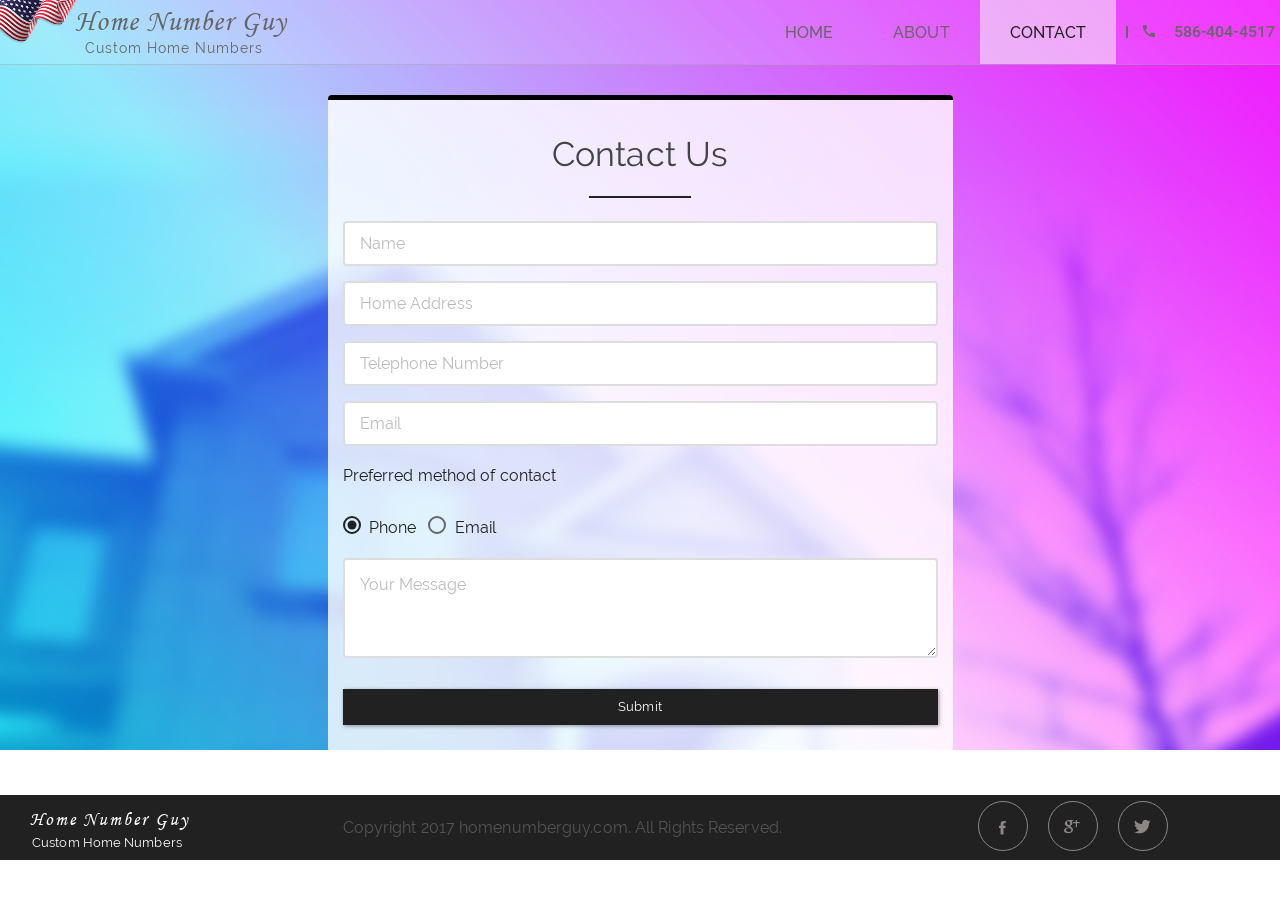
<file: contact.html>
<!DOCTYPE html>
<html lang="en">

<head>
    <meta charset="UTF-8">
    <meta name="viewport" content="width=device-width, initial-scale=1.0">
    <meta http-equiv="X-UA-Compatible" content="ie=edge">
    <title>Home Number Guy | Contact</title>
    <script src='https://www.google.com/recaptcha/api.js'></script>
    <script src="bundle.js"></script>
</head>

<body>
    <nav class="navbar navbar-default navbar-fixed-top navbar-trans">
        <div class="container-fluid">
            <div class="navbar-header">
                <button type="button" class="navbar-toggle" data-toggle="collapse" data-target="#myNavbar">
        <span class="icon-bar"></span>
        <span class="icon-bar"></span>
        <span class="icon-bar"></span>                        
      </button>
                <a class="navbar-brand" href="index.html"><small>Home Number Guy</small> <br> <small>Custom Home Numbers</small></a>
            </div>
            <div class="collapse navbar-collapse" id="myNavbar">
                <ul class="nav navbar-nav navbar-right">
                    <li><a href="index.html">HOME</a></li>
                    <li><a href="about.html">ABOUT</a></li>
                    <li class="active"><a href="contact.html">CONTACT</a></li>
                    <li class="hidden-xs hidden-sm"><a style="padding-left:5px;padding-right:5px;"><i class="fa ion-minus fa-rotate-90"></i></a></li>
                    <li>
                        <a href="#" style="padding: 20px 5px;display:inline-block;">
                            <i class="icon ion-android-call"></i>
                            <span> &nbsp;<a class="phone-number" href="tel:+1-586-404-4517">586-404-4517</a>
                        </a>
                    </li>
                </ul>
            </div>
        </div>
        <a href="tel:+1-586-404-4517" class="phone-mobile hidden-lg hidden-md"><button class="btn btn-primary"><i class="icon ion-android-call"></i></button></a>
    </nav>
    <div class="banner-fixed banner-3"></div>
    <div class="main-container" style="padding-top:95px;">
        <div class="container-fluid contact-container">
            <div class="col-lg-3 hidden-xs hidden-sm col-md-2"></div>
            <div class="col-xs-12 col-sm-12 col-md-8 col-lg-6 contact-form">
                <h3 class="text-center">Contact Us</h3>
                <hr class="under-heading">
                <div class="container-fluid center-block">
                    <div class="form-container">
                        <form class="form-horizontal">
                            <fieldset>
                                <div class="form-group">
                                    <div class="col-lg-12">
                                        <input type="text" class="form-control" name="Name" placeholder="Name" required>
                                    </div>
                                </div>
                                <div class="form-group">
                                    <div class="col-lg-12">
                                        <input type="address" class="form-control" name="Home_address" placeholder="Home Address" required>
                                    </div>
                                </div>
                                <div class="form-group">
                                    <div class="col-lg-12">
                                        <input type="tel" class="form-control" name="Mobile_number" placeholder="Telephone Number" required>
                                    </div>
                                </div>
                                <div class="form-group">
                                    <div class="col-lg-12">
                                        <input type="text" class="form-control" name="Email_address" placeholder="Email" required>
                                    </div>
                                </div>
                                <div class="form-group">
                                    <div class="col-lg-12">
                                        <p>Preferred method of contact</p>
                                        <div class="radio">
                                            <label><input type="radio" name="Contact_method" value="Phone" checked=""> Phone &nbsp;</label>
                                            <label><input type="radio" name="Contact_method" value="Email" > Email  &nbsp;</label>
                                        </div>
                                    </div>
                                </div>
                                <div class="form-group">
                                    <div class="col-lg-12">
                                        <textarea class="form-control" name="Message" placeholder="Your Message" style="min-height:100px;" required></textarea>
                                    </div>
                                </div>
                                <div class="form-group">
                                    <div class="col-lg-12">
                                        <div class="g-recaptcha" data-sitekey="6LfuSiAUAAAAAPT46uubtMQnWrgdvu-nuEsoqYgY"></div>
                                        <p class="error-msg text-danger" id="recaptcha_msg">Please verify before you submit</p>
                                    </div>
                                </div>
                                <div class="form-group">
                                    <div class="col-lg-12 text-right">
                                        <button type="submit" class="btn btn-primary btn-md btn-block">Submit</button>
                                    </div>
                                </div>
                            </fieldset>
                        </form>
                    </div>
                    <div class="form-hide">
                        <div class="panel panel-default" style="width:70%;">
                            <div class="panel-heading text-center" style="line-height:0px;">
                                <h3 class="text-success"><i class="ion-ios-checkmark-outline text-success"></i> Message Sent</h3>
                            </div>
                            <div class="panel-body text-center">
                                <p>Thank you for contacting Home Number Guy. <br> A team member will be in touch with
                                    you shortly.</p>
                            </div>
                        </div>
                    </div>
                </div>
            </div>
            <div class="col-lg-3 hidden-xs hidden-sm col-md-2"></div>
        </div>
    </div>
    <footer>
        <div class="container-fuild remove-padding">
            <div class="col-xs-12 col-sm-12 col-md-4 col-lg-3"><a class="footer-brand" href="index.html"><small>Home Number Guy</small><p>Custom Home Numbers</p></a>
            </div>
            <div class="col-xs-12 col-sm-12 col-md-4 col-lg-6">
                <span class="text-center text-default copyrights">Copyright 2017 <a href="http://homenumberguy.com">homenumberguy.com</a>. <br class="hidden-md hidden-lg">All Rights Reserved.</span>
            </div>
            <div class="col-xs-12 col-sm-12 col-md-4 col-lg-3 social-block">
                <div class="col-xs-3 col-sm-3 text-center social-block-icon" onclick="window.open('https://www.facebook.com/Home-Number-Guy-150020748882377/','_blank')"><i class="icon ion-social-facebook"></i></div>
                <div class="col-xs-3 col-sm-3 text-center social-block-icon"><i class="icon ion-social-googleplus"></i></div>
                <div class="col-xs-3 col-sm-3 text-center social-block-icon"><i class="icon ion-social-twitter"></i></div>
            </div>
        </div>
    </footer>
</body>

</html>
</file>
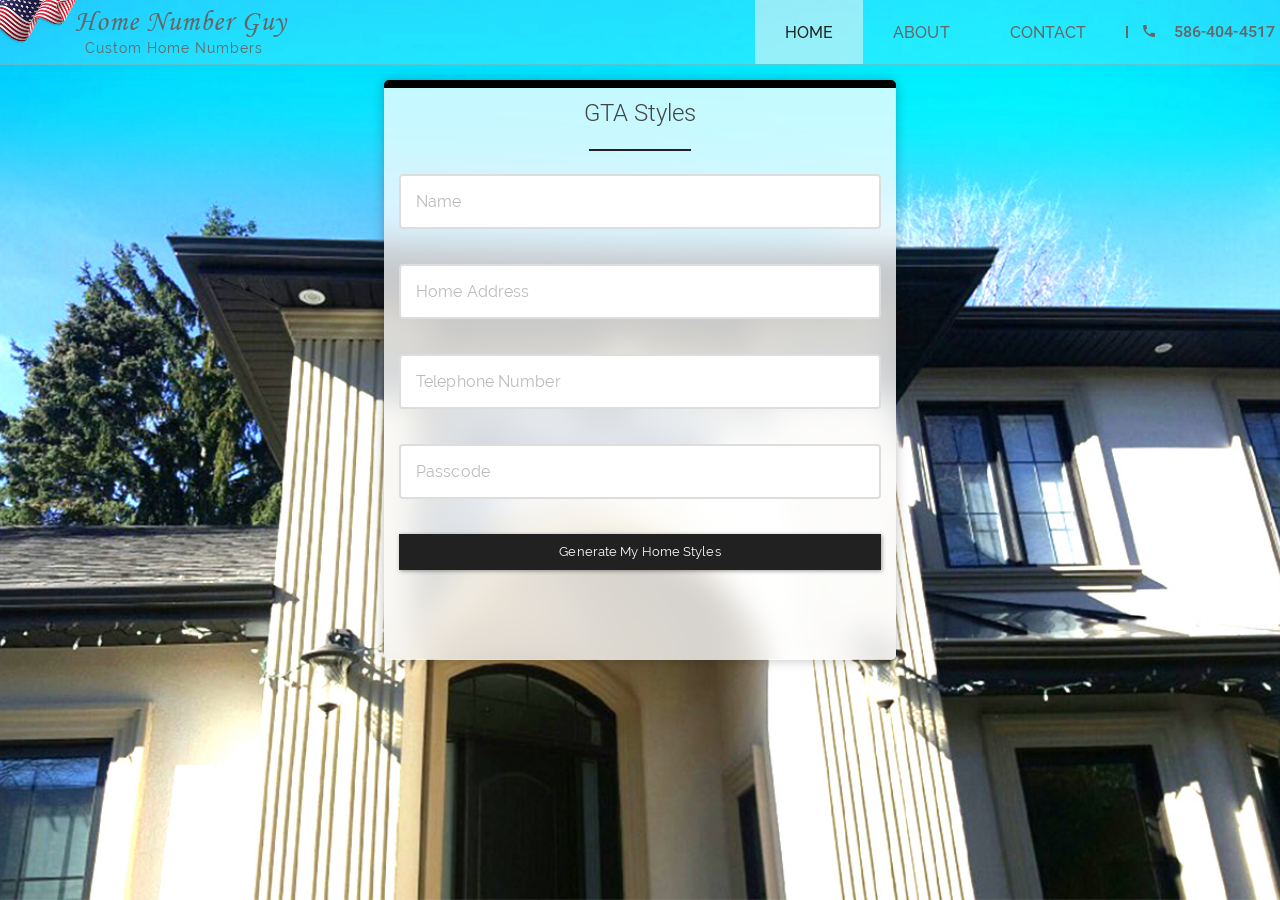
<file: home_styles.html>
<!DOCTYPE html>
<html lang="en">

<head>
    <meta charset="UTF-8">
    <!--<meta name="viewport" content="width=device-width, initial-scale=1.0"> -->
    <meta name="viewport" content="width=device-width, initial-scale=1, maximum-scale=1, user-scalable=no">
    <meta http-equiv="X-UA-Compatible" content="ie=edge">
    <meta name="format-detection" content="telephone=no">
    <title>Home Number Guy</title>
    <script src='https://www.google.com/recaptcha/api.js'></script>
    <script src="bundle.js"></script>
</head>

<body id="home-styles">
    <nav class="navbar navbar-default navbar-fixed-top navbar-trans">
        <div class="container-fluid">
            <div class="navbar-header">
                <button type="button" class="navbar-toggle" data-toggle="collapse" data-target="#myNavbar">
        <span class="icon-bar"></span>
        <span class="icon-bar"></span>
        <span class="icon-bar"></span>                        
      </button>
                <a class="navbar-brand" href="index.html"><small>Home Number Guy</small> <br> <small>Custom Home Numbers</small></a>
            </div>
            <div class="collapse navbar-collapse" id="myNavbar">
                <ul class="nav navbar-nav navbar-right">
                    <li class="active"><a href="index.html">HOME</a></li>
                    <li><a href="about.html">ABOUT</a></li>
                    <li><a href="contact.html">CONTACT</a></li>
                    <li class="hidden-xs hidden-sm"><a style="padding-left:5px;padding-right:5px;"><i class="fa ion-minus fa-rotate-90"></i></a></li>
                    <li>
                        <a href="#" style="padding: 20px 5px;display:inline-block;">
                            <i class="icon ion-android-call"></i>
                            <span> &nbsp;<a class="phone-number" href="tel:+1-586-404-4517">586-404-4517</a>
                        </a>
                    </li>
                </ul>
            </div>
        </div>
        <a href="tel:+1-586-404-4517" class="phone-mobile hidden-lg hidden-md"><button class="btn btn-primary"><i class="icon ion-android-call"></i></button></a>
    </nav>
    <div class="banner-fixed banner-1"></div>
    <div class="blurbox-container blurbox-background banner-1"></div>
    <div class="container-fluid home-styles-container">
        <h4 class="text-center heading" style="font-family:Roboto; font-weight:300;">GTA Styles</h4>
        <hr class="under-heading">
        <div class="container-fuild remove-padding text-left">
            <form class="form-horizontal home-style-form">
                <fieldset>
                    <div class="form-group">
                        <div class="col-lg-12">
                            <input type="text" class="form-control" id="inputname" name="Name" placeholder="Name" required>
                        </div>
                    </div>
                    <div class="form-group">
                        <div class="col-lg-12">
                            <input type="address" class="form-control" name="Home_address" placeholder="Home Address" required>
                        </div>
                    </div>
                    <div class="form-group">
                        <div class="col-lg-12">
                            <input type="tel" class="form-control" name="Mobile_number" placeholder="Telephone Number" required>
                        </div>
                    </div>
                    <div class="form-group">
                        <div class="col-lg-12">
                            <input type="password" class="form-control" name="passcode" placeholder="Passcode" required>
                            <p class="error-msg text-danger" id="passcode_msg">Invalid passcode. Please try again</p>
                        </div>
                    </div>
                    <div class="form-group">
                        <div class="col-lg-12 text-right">
                            <button type="submit" class="btn btn-primary btn-md btn-block">Generate My Home Styles</button>
                            <p class="error-msg text-danger" id="recaptcha_msg">Please verify before you submit</p>
                        </div>
                    </div>
                </fieldset>
            </form>
        </div>
        <div class="container-fuild remove-padding samples-container">
            <div class="col-md-2 col-lg-2 hidden-sm hidden-xs"></div>
            <div class="col-xs-12 col-sm-12 col-md-8 col-lg-8 center-block sample-input">
                <input type="text" class="form-control" placeholder="Enter Your Home Address">
            </div>
            <div class="col-md-2 col-lg-2 hidden-sm hidden-xs">
            </div>
            <div class="container-fluid">
                <div class="col-md-2 col-lg-2 hidden-sm hidden-xs"></div>
                <div class="col-xs-12 col-sm-12 col-md-8 col-lg-8 center-block text-center">
                    <p style="margin-top:8px"><i class="ion-ios-information fa-lg"></i> Tap on your favourite style to order now.</p>
                </div>
                <div class="col-md-2 col-lg-2 hidden-sm hidden-xs">
                </div>
            </div>
            <div class="container-fluid remove-padding sample-display">
                <div class="col-xs-12 col-sm-12 col-md-4 col-xs-4">
                    <div class="input-group">
                        <span class="input-group-addon"><b>A</b>
                            <i class="ion-ios-heart"></i></span>
                        <input type="text" class="form-control fa-1" readonly>
                    </div>
                </div>
                <div class="col-xs-12 col-sm-12 col-md-4 col-xs-4">
                    <div class="input-group">
                        <span class="input-group-addon"><b>B</b>
                            <i class="ion-ios-heart"></i></span>
                        <input type="text" class="form-control fa-2" readonly>
                    </div>
                </div>
                <div class="col-xs-12 col-sm-12 col-md-4 col-xs-4">
                    <div class="input-group">
                        <span class="input-group-addon"><b>C</b>
                            <i class="ion-ios-heart"></i></span>
                        <input type="text" class="form-control fa-3" readonly>
                    </div>
                </div>
                <div class="col-xs-12 col-sm-12 col-md-4 col-xs-4">
                    <div class="input-group">
                        <span class="input-group-addon"><b>D</b>
                            <i class="ion-ios-heart"></i></span>
                        <input type="text" class="form-control fa-4" readonly>
                    </div>
                </div>
                <div class="col-xs-12 col-sm-12 col-md-4 col-xs-4">
                    <div class="input-group">
                        <span class="input-group-addon"><b>E</b>
                            <i class="ion-ios-heart"></i>
                        </span>
                        <input type="text" class="form-control fa-5" readonly>
                    </div>
                </div>
                <div class="col-xs-12 col-sm-12 col-md-4 col-xs-4">
                    <div class="input-group">
                        <span class="input-group-addon">
                            <b>F</b>
                            <i class="ion-ios-heart"></i>
                        </span>
                        <input type="text" class="form-control fa-6" readonly>
                    </div>
                </div>
                <div class="col-xs-12 col-sm-12 col-md-4 col-xs-4">
                    <div class="input-group">
                        <span class="input-group-addon"><b>G</b>
                            <i class="ion-ios-heart"></i></span>
                        <input type="text" class="form-control fa-7" readonly>
                    </div>
                </div>
                <div class="col-xs-12 col-sm-12 col-md-4 col-xs-4">
                    <div class="input-group">
                        <span class="input-group-addon"><b>H</b>
                            <i class="ion-ios-heart"></i></span>
                        <input type="text" class="form-control fa-8" readonly>
                    </div>
                </div>
                <div class="col-xs-12 col-sm-12 col-md-4 col-xs-4">
                    <div class="input-group">
                        <span class="input-group-addon"><b>I</b>
                            <i class="ion-ios-heart"></i></span>
                        <input type="text" class="form-control fa-9" readonly>
                    </div>
                </div>
                <div class="col-xs-12 col-sm-12 col-md-4 col-xs-4 hidden-sm hidden-xs"></div>
                <div class="col-xs-12 col-sm-12 col-md-4 col-xs-4">
                    <div class="input-group">
                        <span class="input-group-addon"><b>J</b>
                            <i class="ion-ios-heart"></i></span>
                        <input type="text" class="form-control fa-10" readonly>
                    </div>
                </div>
                <div class="col-xs-12 col-sm-12 col-md-4 col-xs-4 hidden-sm hidden-xs"></div>
            </div>
        </div>
        <div class="footer">
            <div class="col-xs-12 col-sm-12 col-md-2 col-lg-2 pull-right">
                <button confirm-order class="btn btn-block btn-default disabled"><b>Confirm Order</b></button>
            </div>
        </div>
</body>

</html>
</file>
